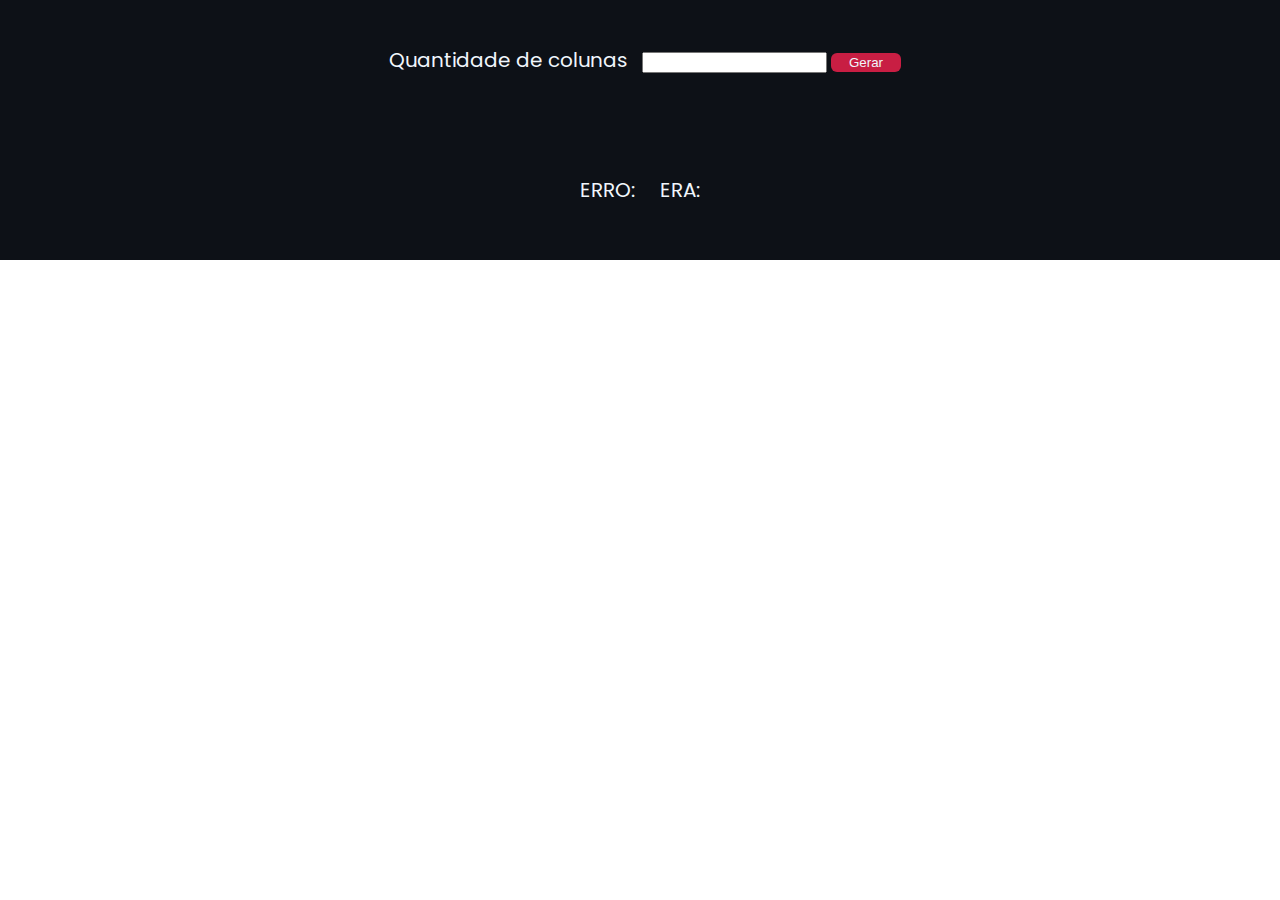
<file: index.html>
<!DOCTYPE html>
<html lang="pt-br">
<head>
    <meta charset="UTF-8">
    <meta name="viewport" content="width=device-width, initial-scale=1.0">
    <link rel="stylesheet" href="css/reset.css">
    <link rel="stylesheet" href="css/style.css">
    <link rel="shortcut icon" href="assets/favicon.png" type="image/x-icon">
    <title>Blaze - Mines</title>
</head>
<body>

    <header>
        <!-- FORM -->
        <label for="num" class="text-tittle">Quantidade de colunas</label>
        <input type="number" id="inputEscolha">

        <button type="button" id="bttn-gerar" class="bttn-style" onclick="gerarQuadrados()">Gerar</button>
        <br>
        <section id="cor">
            <option value="0"></option>
            <option value="1"></option>
            <option value="2"></option>

        </section>
    </header>

    <main>
        <section id="container-main">
            <!-- JS CRIA -->
        </section>
    </main>


    <footer>
        <!-- SPAN ERRO -->
        <span class="text-tittle">ERRO: <span id="spanErro"></span></span>

        <span class="text-tittle">ERA: <span id="contaErros"></span> </span>
    </footer>

    <script src="js/script.js"></script>
</body>
</html>
</file>
<file: css/style.css>
@import url('https://fonts.googleapis.com/css2?family=Poppins:ital,wght@0,100;0,200;0,300;0,400;0,500;0,600;0,700;0,800;0,900;1,100;1,200;1,300;1,400;1,500;1,600;1,700;1,800;1,900&display=swap');

:root {
    --bg-color: #0d1117;
    --text-color: #f0f6fc;
    --bx-default: #1a242a;
    --bx-hover: #8c0303;
    --bx-resposta: #1a242a;
    --bx-error: #c81e43;
    --bttn-color: #c81e43;
    --bttn-hover: #850b25;
}

body {
    font-family: "Poppins", sans-serif;
}

header {
    background-color: var(--bg-color);
    text-align: center;

    height: 80px;
    padding-top: 50px;
    width: 100%;
}

.text-tittle {
    color: var(--text-color);
    font-weight: 400;
    font-size: 20px;
    padding: 10px;
}

.bttn-style {
    background-color: var(--bttn-color);
    color: var(--text-color);

    padding: 2px 18px;
    border: none;
    border-radius: 6px;

    cursor: pointer;
}

.bttn-style:hover {
    background-color: var(--bttn-hover);
    color: #b8bcc0;
    transition: 500ms;
}

main {
    display: flex;
    justify-content: center;
}

#container-main {
    display: grid;
    grid-template-columns: repeat(auto-fill, minmax(100px, 1fr)); /* Ajusta automaticamente os blocos */
    grid-gap: 10px;
    width: 20%;
    position: relative;
    overflow: hidden;
}

.box {
    background-color: var(--bx-default);

    display: flex;
    justify-content: center;
    align-items: center;
    margin: 2px;
    color: white;

    height: 100px;
    width: 100px;

    cursor: pointer;
}

.box:hover {
    background-color: var(--bx-hover);

    margin: 1px;
    transition: 100ms;
}

footer {
    background-color: var(--bg-color);

    width: 100%;
    height: 100px;
    text-align: center;

    width: 100%;
    height: 80px;
    padding-top: 50px;

    font-size: 20px;
}

#spanErro, #contaErros{
    color: var(--bttn-color);
}
</file>
